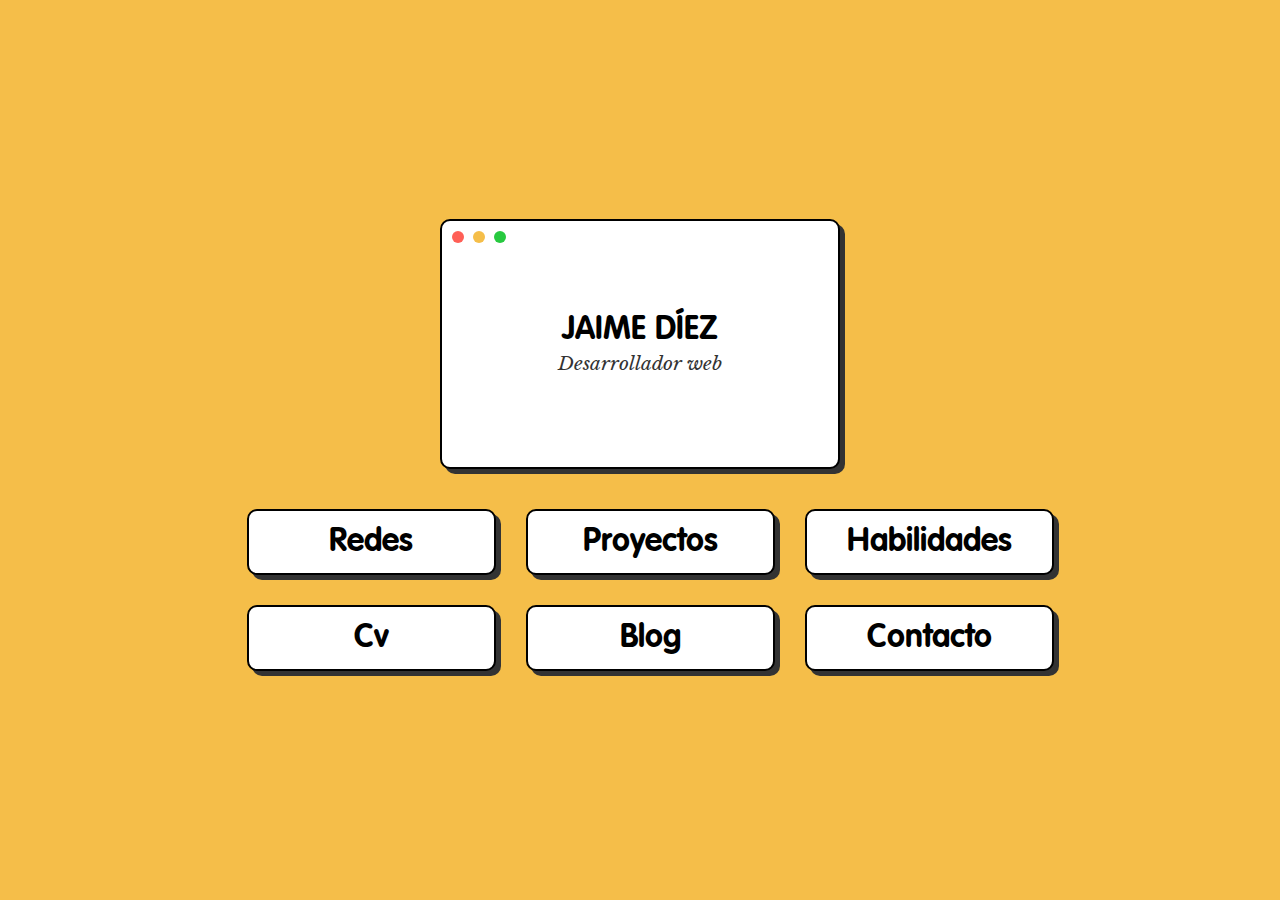
<file: index.html>
<!DOCTYPE html>
<html lang="es">
<head>
    <meta charset="UTF-8">
    <meta name="viewport" content="width=device-width, initial-scale=1.0">
    <title>Jaime Díez - Desarrollador Web</title>
    <link rel="icon" href="img/icon-web.png" type="image/x-icon">
    <link rel="stylesheet" href="styles.css">
</head>
<body>
    <div class="container">
        <div class="header">
            <div class="window-buttons">
                <span class="red"></span>
                <span class="yellow"></span>
                <span class="green"></span>
            </div>
            <h1>JAIME DÍEZ</h1>
            <p class="italic">Desarrollador web</p>
        </div>

        <div class="buttons">
            <a href="#" class="button">Redes</a>
            <a href="#" class="button">Proyectos</a>
            <a href="#" class="button">Habilidades</a>
            <a href="#" class="button">Cv</a>
            <a href="#" class="button">Blog</a>
            <a href="#" class="button">Contacto</a>
        </div>
    </div>
</body>
</html>
</file>
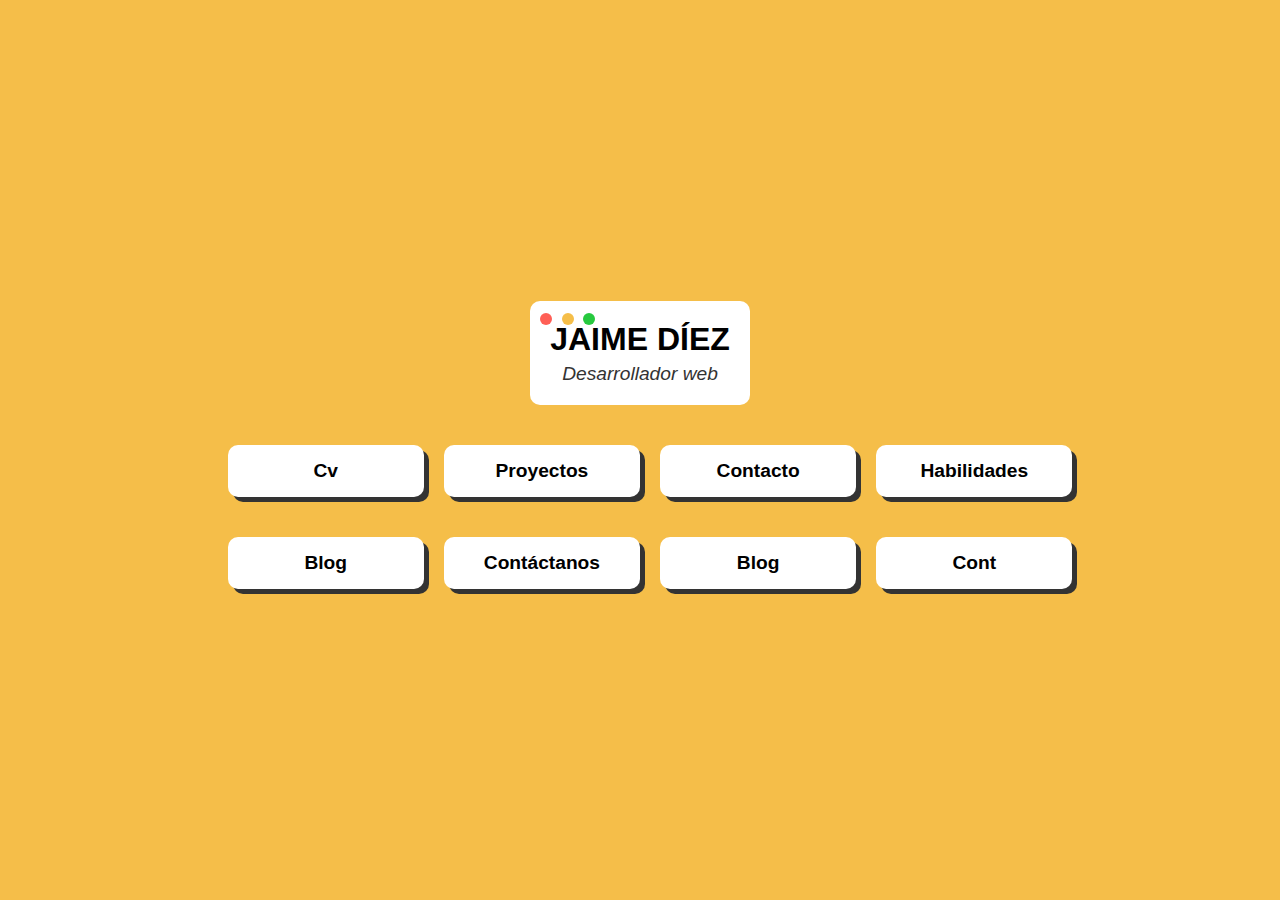
<file: assets/portfolio/index.html>
<!DOCTYPE html>
<html lang="es">
<head>
    <meta charset="UTF-8">
    <meta name="viewport" content="width=device-width, initial-scale=1.0">
    <title>Jaime Díez - Desarrollador Web</title>
    <link rel="stylesheet" href="styles.css">
</head>
<body>
    <div class="container">
        <div class="header">
            <div class="window-buttons">
                <span class="red"></span>
                <span class="yellow"></span>
                <span class="green"></span>
            </div>
            <h1>JAIME DÍEZ</h1>
            <p>Desarrollador web</p>
        </div>

        <div class="buttons">
            <a href="#" class="button">Cv</a>
            <a href="#" class="button">Proyectos</a>
            <a href="#" class="button">Contacto</a>
            <a href="#" class="button">Habilidades</a>
            <a href="#" class="button">Blog</a>
            <a href="#" class="button">Contáctanos</a>
            <a href="#" class="button">Blog</a>
            <a href="#" class="button">Cont</a>
        </div>
    </div>
</body>
</html>
</file>
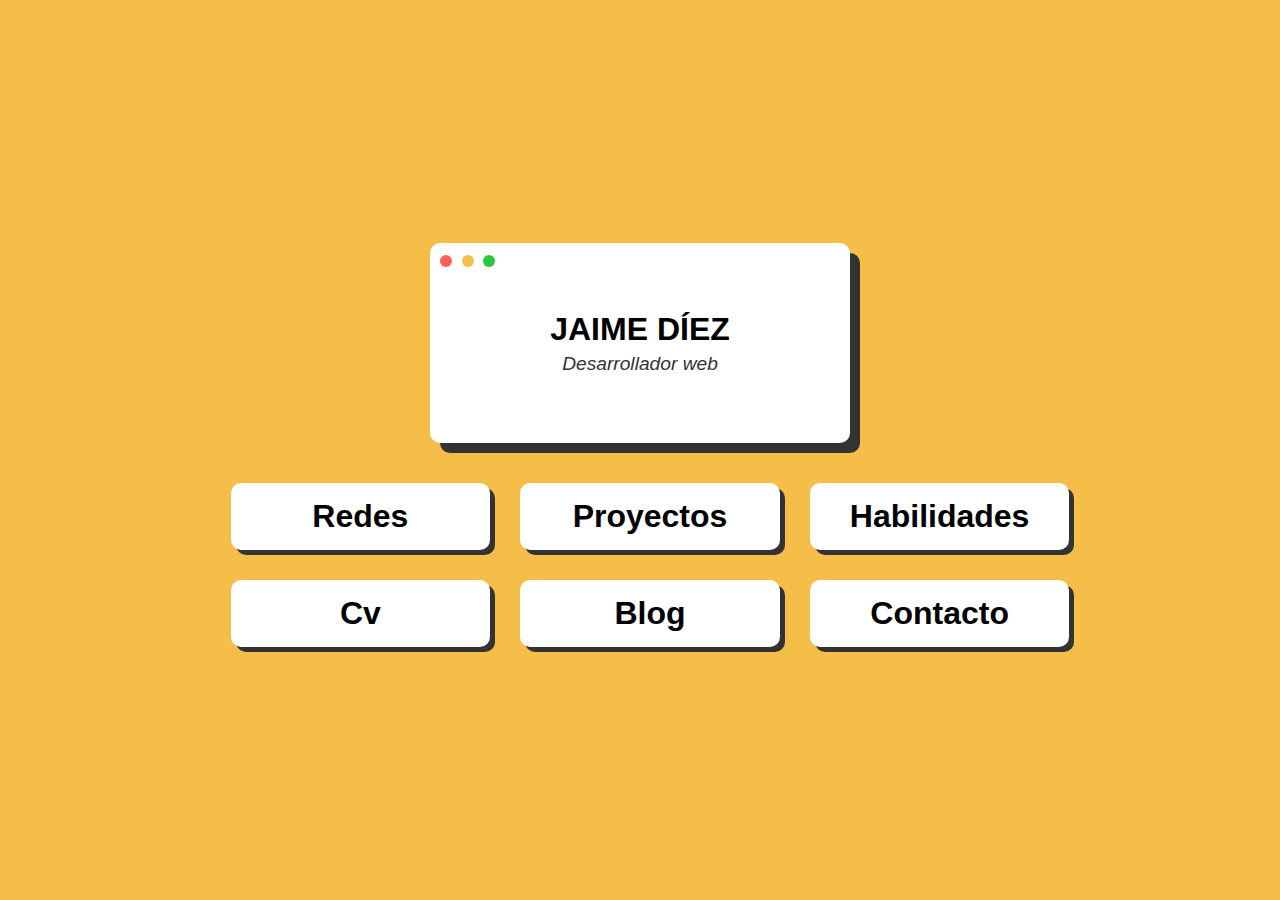
<file: backups/copia01/index.html>
<!DOCTYPE html>
<html lang="es">
<head>
    <meta charset="UTF-8">
    <meta name="viewport" content="width=device-width, initial-scale=1.0">
    <title>Jaime Díez - Desarrollador Web</title>
    <link rel="stylesheet" href="styles.css">
</head>
<body>
    <div class="container">
        <div class="header">
            <div class="window-buttons">
                <span class="red"></span>
                <span class="yellow"></span>
                <span class="green"></span>
            </div>
            <h1>JAIME DÍEZ</h1>
            <p>Desarrollador web</p>
        </div>

        <div class="buttons">
            <a href="#" class="button">Redes</a>
            <a href="#" class="button">Proyectos</a>
            <a href="#" class="button">Habilidades</a>
            <a href="#" class="button">Cv</a>
            <a href="#" class="button">Blog</a>
            <a href="#" class="button">Contacto</a>
        </div>
    </div>
</body>
</html>
</file>
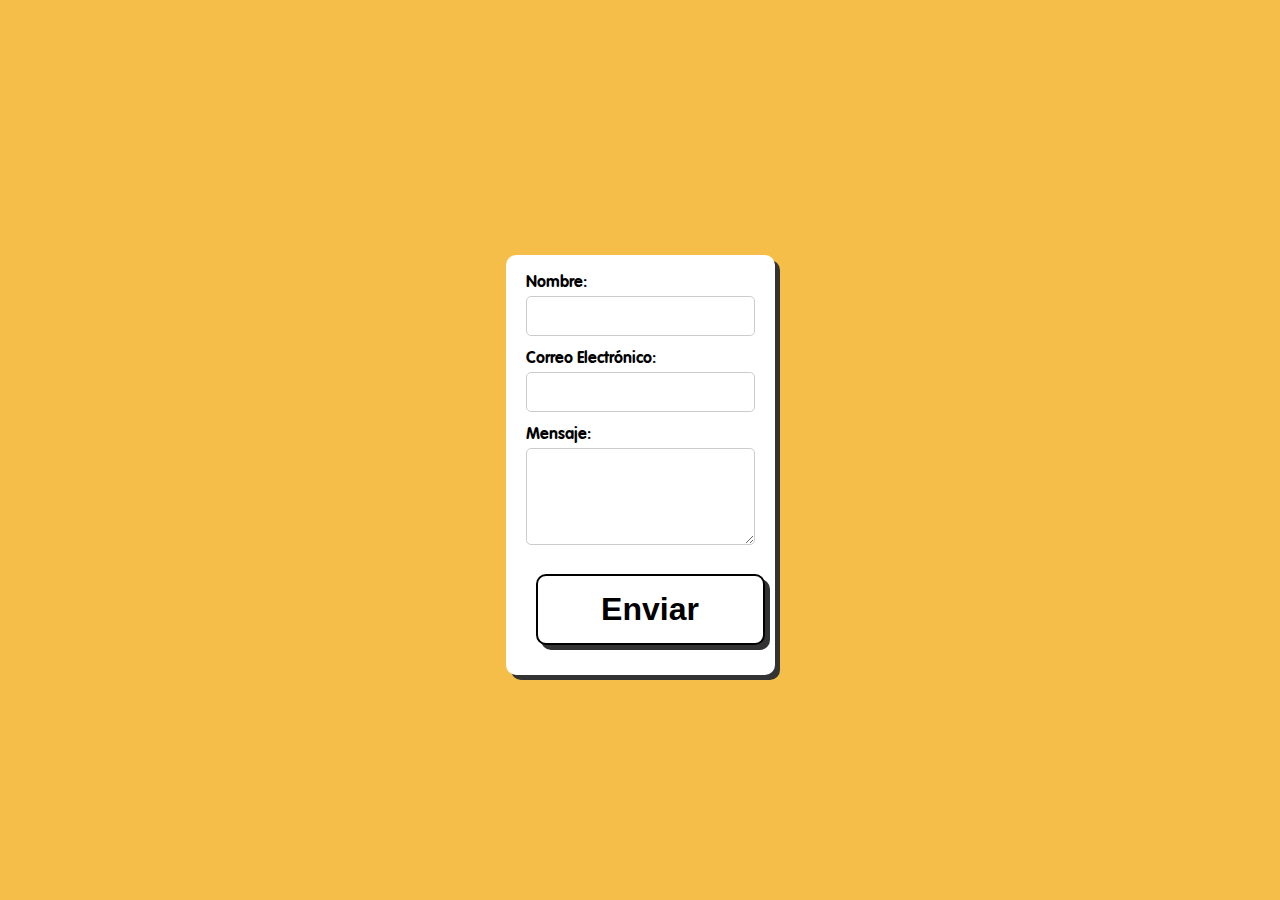
<file: contacto.html>
<!DOCTYPE html>
<html lang="es">
<head>
    <meta charset="UTF-8">
    <meta name="viewport" content="width=device-width, initial-scale=1.0">
    <title>Contacto - Jaime Díez</title>
    <link rel="stylesheet" href="styles.css">
</head>
<body>
    <div class="container">
        <form class="contact-form">
            <div class="form-group">
                <label for="name">Nombre:</label>
                <input type="text" id="name" required>
            </div>
            <div class="form-group">
                <label for="email">Correo Electrónico:</label>
                <input type="email" id="email" required>
            </div>
            <div class="form-group">
                <label for="message">Mensaje:</label>
                <textarea id="message" rows="5" required></textarea>
            </div>
            <button type="submit" class="button">Enviar</button>
        </form>
    </div>
</body>
</html>
</file>
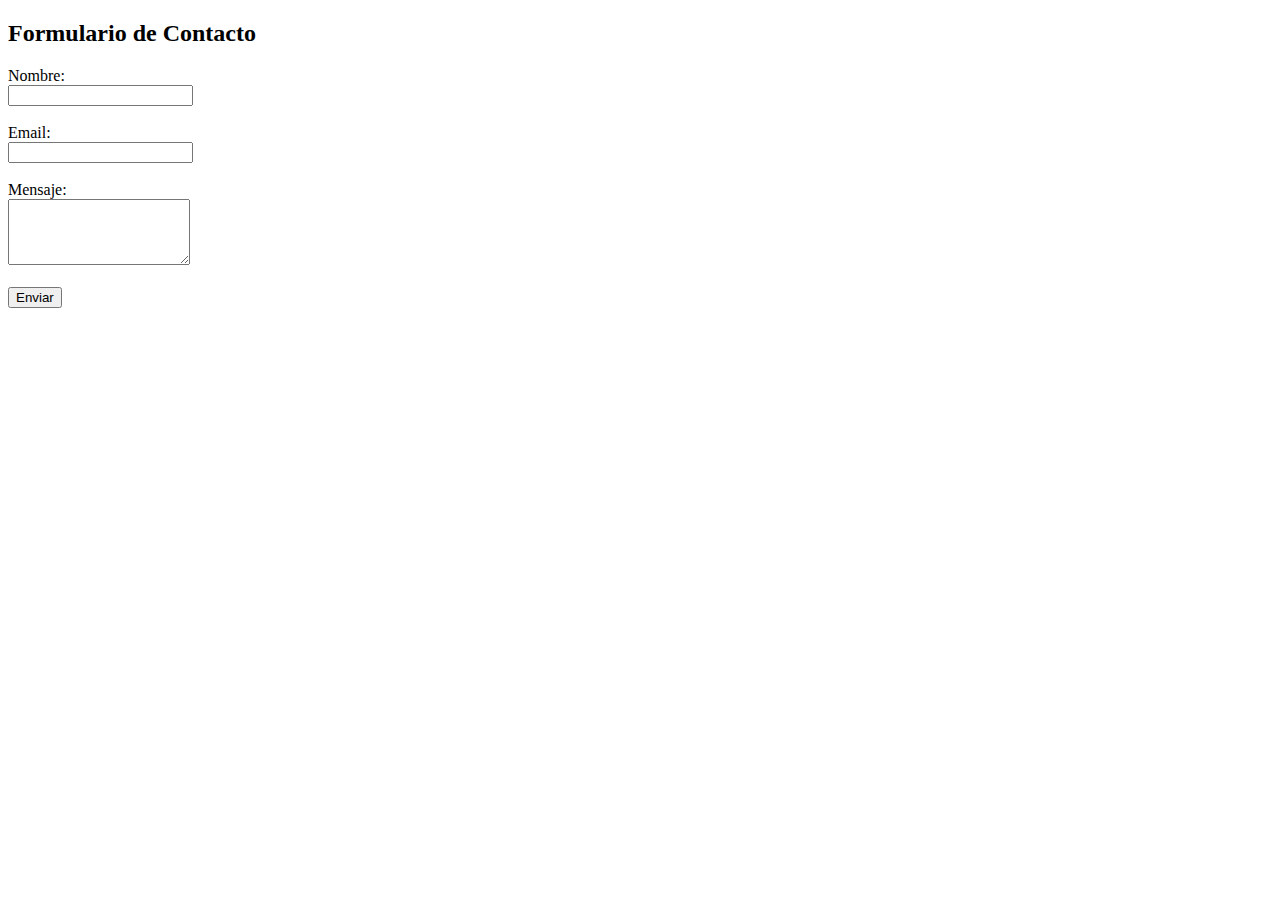
<file: formulario.html>
<!DOCTYPE html>
<html lang="es">
<head>
    <meta charset="UTF-8">
    <meta name="viewport" content="width=device-width, initial-scale=1.0">
    <title>Formulario de Contacto</title>
</head>
<body>
    <h2>Formulario de Contacto</h2>
    <form action="mail.php" method="POST">
        <label for="nombre">Nombre:</label><br>
        <input type="text" id="nombre" name="nombre" required><br><br>

        <label for="email">Email:</label><br>
        <input type="email" id="email" name="email" required><br><br>

        <label for="mensaje">Mensaje:</label><br>
        <textarea id="mensaje" name="mensaje" rows="4" required></textarea><br><br>

        <input type="submit" value="Enviar">
    </form>
</body>
</html>
</file>
<file: styles.css>
@font-face {
    font-family: 'CheGuevaraBarry';
    src: url('fonts/CheGuevaraBarry-Brown.ttf') format('truetype'); /* Ajusta la ruta según la ubicación */
    font-weight: normal;
    font-style: normal;
}

@font-face {
    font-family: 'Libre Baskerville';
    src: url('fonts/LibreBaskerville-Italic.ttf') format('truetype'); /* Ajusta la ruta según la ubicación */
    font-weight: normal;
    font-style: normal;
}

* {
    margin: 0;
    padding: 0;
    box-sizing: border-box;
}

body {
    font-family: 'CheGuevaraBarry', Arial, sans-serif; /* Añade la fuente personalizada */
    background-color: #f5be49;
    display: flex;
    justify-content: center;
    align-items: center;
    height: 100vh;
}

.italic {
    font-family: 'Libre Baskerville', Arial, sans-serif; /* Añade la fuente personalizada */
}

.container {
    text-align: center;
}

.header {
    background-color: white;
    display: flex; /* Activar flexbox */
    flex-direction: column; /* Asegurar que el contenido esté en una columna */
    justify-content: center; /* Centramos el contenido verticalmente */
    align-items: center; /* Centramos el contenido horizontalmente */
    padding: 20px;
    border-radius: 10px;
    position: relative;
    width: 400px; /* Ancho fijo para escritorio */
    height: 250px; /* Altura fija */
    margin: 0 auto; /* Centra horizontalmente el contenedor */
    box-shadow: 5px 5px 0px #333;
    border: 2px solid black; /* Añade un borde negro de 2px */
}

.window-buttons {
    position: absolute;
    top: 10px;
    left: 10px;
}

.window-buttons span {
    width: 12px;
    height: 12px;
    border-radius: 50%;
    display: inline-block;
    margin-right: 5px;
}

.red { background-color: #FF5F56; }
.yellow { background-color: #f5be49; }
.green { background-color: #27C93F; }

h1 {
    font-size: 2em;
    margin-bottom: 5px;
}

p {
    font-size: 1.2em;
    font-style: italic;
    color: #333;
}

.button {
    display: inline-block;
    padding: 15px 30px;
    margin: 10px;
    background-color: white;
    color: black;
    font-size: 2.0em;
    font-weight: bold;
    border-radius: 10px;
    box-shadow: 5px 5px 0px #333;
    text-decoration: none;
    transition: all 0.3s ease;
    width: 100%; /* Mantener 100% para pantallas grandes */
    text-align: center; /* Alineamos el texto dentro del botón */
    border: 2px solid black; /* Añade un borde negro de 2px */
}

.button:hover {
    transform: translate(-5px, -5px);
    box-shadow: 10px 10px 0px #333;
}

.buttons {
    display: grid;
    grid-template-columns: repeat(3, 1fr); /* 3 columnas en escritorio */
    gap: 10px 30px; /* 10px de espacio vertical, 30px de espacio horizontal */
    margin-top: 30px;
}

@media (max-width: 768px) {
    .header {
        width: 100%; /* Cambiar a 90% para pantallas pequeñas */
        padding-top: 40px;
        height: auto; /* Permitir que la altura se ajuste automáticamente */
    }

    .buttons {
        grid-template-columns: 1fr; /* 1 columna en pantallas pequeñas */
    }

    .button {
        font-size: 1.5em; /* Tamaño de fuente más pequeño para móviles */
        padding: 10px; /* Reducir el padding para botones en móviles */
        width: 80%; /* Botones ocupan el 80% del contenedor */
        margin: 5px 0; /* Espaciado entre botones */
        margin-left: 15px;
    }

    h1 {
        font-size: 1.8em; /* Tamaño de fuente más pequeño para h1 */
    }

    p {
        font-size: 1em; /* Reducir el tamaño de fuente en párrafos */
    }
}

/* Añadir al final de tu archivo styles.css */
.contact-form {
    background-color: white;
    padding: 20px;
    border-radius: 10px;
    box-shadow: 5px 5px 0px #333;
    margin-top: 30px;
}

.form-group {
    margin-bottom: 15px; /* Espacio entre los grupos de formulario */
    text-align: left; /* Alinear texto a la izquierda */
}

label {
    display: block; /* Hacer que el label ocupe todo el ancho */
    margin-bottom: 5px; /* Espacio entre el label y el input */
    font-weight: bold;
}

input, textarea {
    width: 100%; /* Ocupa el 100% del contenedor */
    padding: 10px; /* Espacio dentro del input/textarea */
    border-radius: 5px; /* Bordes redondeados */
    border: 1px solid #ccc; /* Color del borde */
    font-size: 1em; /* Tamaño de fuente */
}

input:focus, textarea:focus {
    border-color: #f5be49; /* Color de borde al enfocar */
    outline: none; /* Sin contorno por defecto */
}
</file>
<file: assets/portfolio/styles.css>
* {
    margin: 0;
    padding: 0;
    box-sizing: border-box;
}

body {
    font-family: 'Arial', sans-serif;
    background-color: #f5be49;
    display: flex;
    justify-content: center;
    align-items: center;
    height: 100vh;
}

.container {
    text-align: center;
}

.header {
    background-color: white;
    display: inline-block;
    padding: 20px;
    border-radius: 10px;
    position: relative;
}

.window-buttons {
    position: absolute;
    top: 10px;
    left: 10px;
}

.window-buttons span {
    width: 12px;
    height: 12px;
    border-radius: 50%;
    display: inline-block;
    margin-right: 5px;
}

.red { background-color: #FF5F56; }
.yellow { background-color: #f5be49; }
.green { background-color: #27C93F; }

h1 {
    font-size: 2em;
    margin-bottom: 5px;
}

p {
    font-size: 1.2em;
    font-style: italic;
    color: #333;
}

.buttons {
    display: grid; /* Utilizamos grid para organizar los botones */
    grid-template-columns: repeat(4, 1fr); /* 4 columnas en pantallas grandes */
    gap: 20px; /* Espaciado entre botones */
    margin-top: 30px;
}

/* Media query para pantallas más pequeñas */
@media (max-width: 768px) {
    .buttons {
        grid-template-columns: repeat(2, 1fr); /* Cambiamos a 2 columnas en pantallas pequeñas */
    }
}

.button {
    display: inline-block;
    padding: 15px 30px;
    margin: 10px;
    background-color: white;
    color: black;
    font-size: 1.2em;
    font-weight: bold;
    border-radius: 10px;
    box-shadow: 5px 5px 0px #333;
    text-decoration: none;
    transition: all 0.3s ease;
    width: 100%; /* Cambiamos a 100% para que ocupe el espacio del grid */
    text-align: center; /* Alineamos el texto dentro del botón */
}

.button:hover {
    transform: translate(-5px, -5px);
    box-shadow: 10px 10px 0px #333;
}
</file>
<file: backups/copia01/styles.css>
* {
    margin: 0;
    padding: 0;
    box-sizing: border-box;
}

body {
    font-family: 'Arial', sans-serif;
    background-color: #f5be49;
    display: flex;
    justify-content: center;
    align-items: center;
    height: 100vh;
}

.container {
    text-align: center;
}

.header {
    background-color: white;
    display: flex; /* Activar flexbox */
    flex-direction: column; /* Asegurar que el contenido esté en una columna */
    justify-content: center; /* Centramos el contenido verticalmente */
    align-items: center; /* Centramos el contenido horizontalmente */
    padding: 20px;
    border-radius: 10px;
    position: relative;
    min-height: 200px; /* Ajusta la altura mínima según sea necesario */
    width: 50%; /* Asegúrate de que el ancho no sea del 100% para permitir el centrado */
    margin: 0 auto; /* Centra horizontalmente el contenedor */
    box-shadow: 10px 10px 0px #333;
}

.window-buttons {
    position: absolute;
    top: 10px;
    left: 10px;
}

.window-buttons span {
    width: 12px;
    height: 12px;
    border-radius: 50%;
    display: inline-block;
    margin-right: 5px;
}

.red { background-color: #FF5F56; }
.yellow { background-color: #f5be49; }
.green { background-color: #27C93F; }

h1 {
    font-size: 2em;
    margin-bottom: 5px;
}

p {
    font-size: 1.2em;
    font-style: italic;
    color: #333;
}

.button {
    display: inline-block;
    padding: 15px 30px;
    margin: 10px;
    background-color: white;
    color: black;
    font-size: 2.0em;
    font-weight: bold;
    border-radius: 10px;
    box-shadow: 5px 5px 0px #333;
    text-decoration: none;
    transition: all 0.3s ease;
    width: 100%; /* Cambiamos a 100% para que ocupe el espacio del grid */
    text-align: center; /* Alineamos el texto dentro del botón */
}

.button:hover {
    transform: translate(-5px, -5px);
    box-shadow: 10px 10px 0px #333;
}

.buttons {
    display: grid;
    grid-template-columns: repeat(3, 1fr); /* 3 columnas */
    gap: 10px 30px; /* 10px de espacio vertical, 30px de espacio horizontal */
    margin-top: 30px;
}

@media (max-width: 768px) {
    .buttons {
        grid-template-columns: 1fr; /* 1 columna en pantallas pequeñas */
    }
}
</file>
